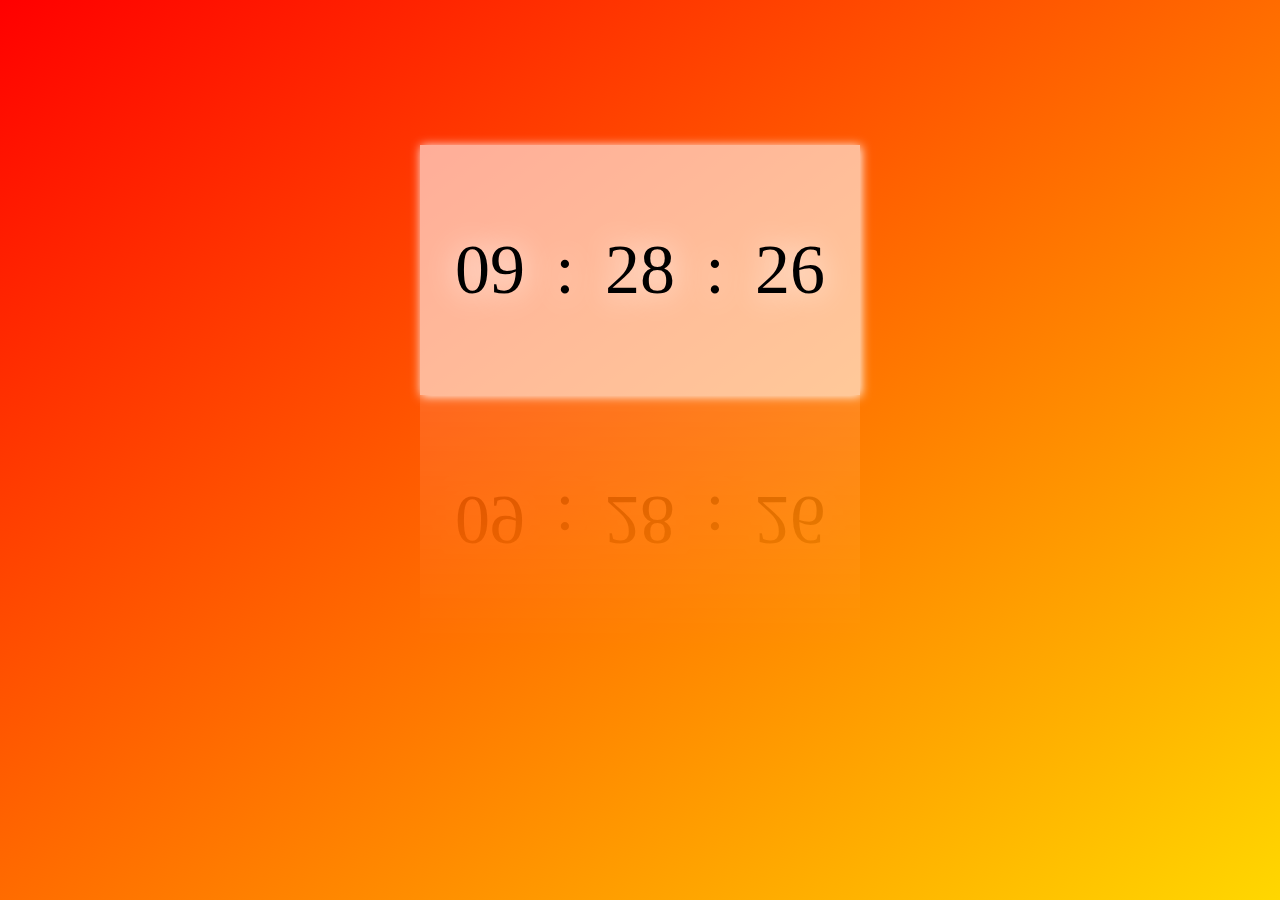
<file: 04_时钟案例/index.html>
<!DOCTYPE html>
<html lang="en">

<head>
    <meta charset="UTF-8">
    <meta http-equiv="X-UA-Compatible" content="IE=edge">
    <meta name="viewport" content="width=device-width, initial-scale=1.0">
    <title>Document</title>
</head>
<style>
    html,
    body {
        margin: 0;
        padding: 0;
        height: 100%;
        background: linear-gradient(to bottom right, red, gold);
    }

    .box {
        position: absolute;
        top: 30%;
        left: 50%;
        transform: translate(-50%, -50%);
        width: 400px;
        height: 250px;
        background-color: rgba(255, 255, 255, 0.6);
        box-shadow: 1px 1px 10px #fff;
        text-shadow: 0px 1px 30px white;

        display: flex;
        justify-content: space-around;
        align-items: center;
        font-size: 70px;
        user-select: none;
        padding: 0 20px;
        /* 盒子投影 */
        -webkit-box-reflect: below 0px -webkit-gradient(linear, left top, left bottom, from(transparent), color-stop(0%, transparent), to(rgba(250, 250, 250, .2)));
    }
</style>

<body>
    <div class="box">
        <div id="HH">15</div>
        <div>:</div>
        <div id="MM">18</div>
        <div>:</div>
        <div id="SS">20</div>
    </div>
</body>
<script>
    window.addEventListener('load', function () {
        let hours = document.querySelector('#HH')
        let minutes = document.querySelector('#MM')
        let second = document.querySelector('#SS')
        setTime()
        setInterval(() => {
            setTime()
        }, 1000);
        function setTime() {
            let time = new Date()
            hours.innerHTML = addZero(time.getHours())
            minutes.innerHTML = addZero(time.getMinutes())
            second.innerHTML = addZero(time.getSeconds())
        }
        function addZero(num) {
            return num > 9 ? num : '0' + num
        }
    })
</script>

</html>
</file>
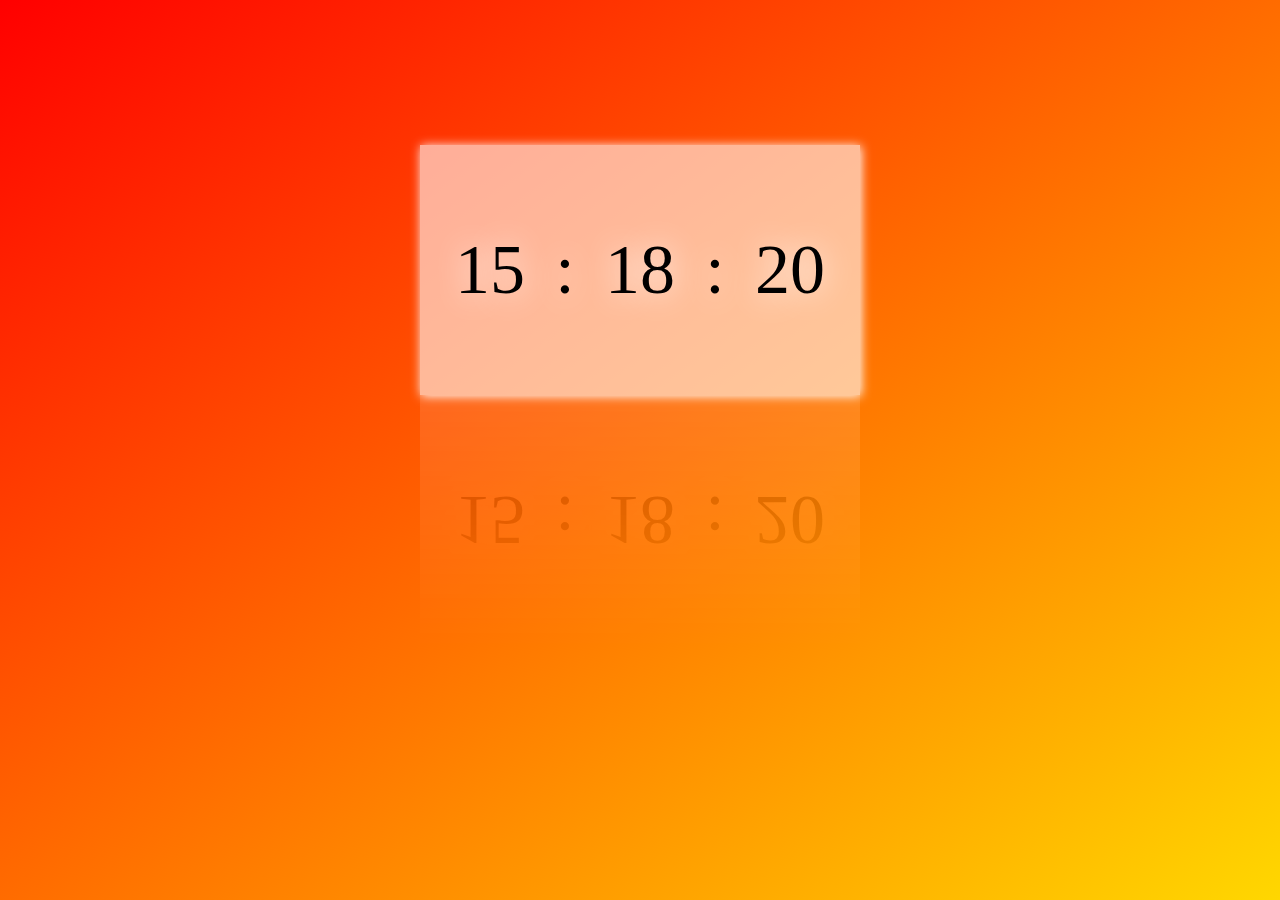
<file: 04_时钟案例/clock/index.html>
<!DOCTYPE html>
<html lang="en">

<head>
    <meta charset="UTF-8">
    <meta http-equiv="X-UA-Compatible" content="IE=edge">
    <meta name="viewport" content="width=device-width, initial-scale=1.0">
    <title>Document</title>
</head>
<link rel="stylesheet" href="./css/index.css"/>

<body>
    <div class="box">
        <div id="HH">15</div>
        <div>:</div>
        <div id="MM">18</div>
        <div>:</div>
        <div id="SS">20</div>
    </div>
</body>
<script src="./js/index.js"></script>

</html>
</file>
<file: 04_时钟案例/clock/css/index.css>
html,
    body {
        margin: 0;
        padding: 0;
        height: 100%;
        background: linear-gradient(to bottom right, red, gold);
    }

    .box {
        position: absolute;
        top: 30%;
        left: 50%;
        transform: translate(-50%, -50%);
        width: 400px;
        height: 250px;
        background-color: rgba(255, 255, 255, 0.6);
        box-shadow: 1px 1px 10px #fff;
        text-shadow: 0px 1px 30px white;

        display: flex;
        justify-content: space-around;
        align-items: center;
        font-size: 70px;
        user-select: none;
        padding: 0 20px;
        /* 盒子投影 */
        -webkit-box-reflect: below 0px -webkit-gradient(linear, left top, left bottom, from(transparent), color-stop(0%, transparent), to(rgba(250, 250, 250, .2)));
    }
</file>
